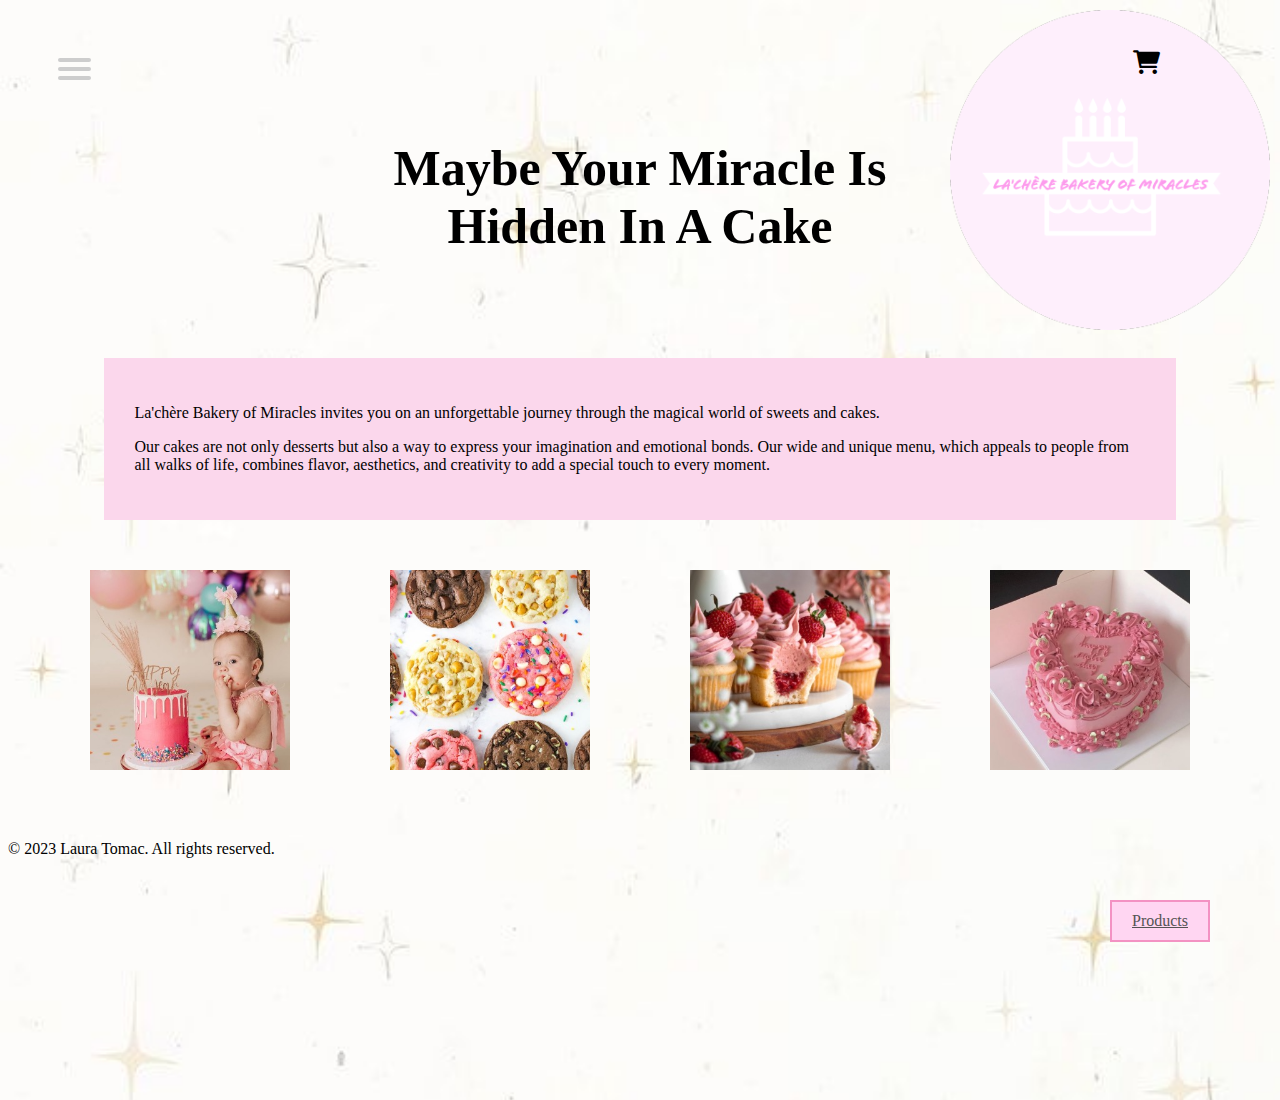
<file: index.html>
<!DOCTYPE html>
<html lang="en">
<head>
    <meta charset="UTF-8">
   <meta http-equiv="X-UA-Compatible" content="IE=edge">
   <meta name="viewport" content="width=device-width, initial-scale=1.0">
   <!-- Link to external CSS file and Font Awesome --> 
   <link rel="stylesheet" type="text/css" href="css/main.css">
    <link rel="stylesheet" href="https://cdnjs.cloudflare.com/ajax/libs/font-awesome/6.0.0-beta3/css/all.min.css">
  

    <title>Midterm</title>
</head>
<body>
    <header>
        <!-- Logo Section -->
       <div class="logo">
    <picture>
        <!-- Logo Section optimized -->
        <source media="(max-width:500px)" srcset="images/logo-180_x_180.png">
        <source media="(min-width:501px)" srcset="images/logo-320_x_320.png">
        <img src="images/logo-320_x_320.png" alt="logo">
    </picture>
</div>

        <div id="menuToggle">
            <input type="checkbox" />
            <span></span>
            <span></span>
            <span></span>
             <!-- Hamburger Menu Links -->
            <ul id="menu">
                <li><a href="index.html">Home</a></li>
                <li><a href="Products.html">Products</a></li>
                <li><a href="contact.html">Contact</a></li>
            </ul>
        </div>
    </header>
           <!-- Shopping Cart Icon -->
    <i class="fas fa-shopping-cart"></i>
       <!-- Header Container -->
    <div class="container">
        <h1>Maybe Your Miracle Is Hidden In A Cake</h1>
    </div>
    
    <div class="text-box">
        <p>La'chère Bakery of Miracles invites you on an unforgettable journey through the magical world of sweets and cakes.</p> 

        <p>Our cakes are not only desserts but also a way to express your imagination and emotional bonds. Our wide and unique menu, which appeals to people from all walks of life, combines flavor, aesthetics, and creativity to add a special touch to every moment.</p>
    </div>
    <!-- Image Section every images optimized -->
    <section id="images">
        <div class="image-container">
    <div class="image-item">
        <picture>
            <source media="(max-width:500px)" srcset="images/babybirhtday-180_x_180.jpg">
            <source media="(min-width:501px)" srcset="images/babybirhtday-320_x_320.jpg">
            <img src="images/babybirhtday-320_x_320.jpg" alt="Baby Birthday">
        </picture>
    </div>

    <div class="image-item">
        <picture>
            <source media="(max-width:500px)" srcset="images/Cake-Mix-Cookies1-1-180_x_180.jpeg">
            <source media="(min-width:501px)" srcset="images/Cake-Mix-Cookies1-1-320_x_320.jpeg">
            <img src="images/Cake-Mix-Cookies1-1-320_x_320.jpeg" alt="Cake Mix Cookies">
        </picture>
    </div>

    <div class="image-item">
        <picture>
            <source media="(max-width:500px)" srcset="images/Strawberry-Cupcakesjpg-180_x_180.jpg">
            <source media="(min-width:501px)" srcset="images/Strawberry-Cupcakesjpg-320_x_320.jpg">
            <img src="images/Strawberry-Cupcakesjpg-320_x_320.jpg" alt="Strawberry Cupcakes">
        </picture>
    </div>

    <div class="image-item">
        <picture>
            <source media="(max-width:500px)" srcset="images/cake-180_x_180.jpg">
            <source media="(min-width:501px)" srcset="images/cake-320_x_320.jpg">
            <img src="images/cake-320_x_320.jpg" alt="Cake">
        </picture>
    </div>
</div>
</section>

    
      <!-- Products Button When You Click the Button You are Going to Products Page -->
     <a href="Products.html" class="Products-button">Products</a>


     <footer>
        <p>&copy; 2023 Laura Tomac. All rights reserved.</p>
    </footer>
    
</body>
</html>
</file>
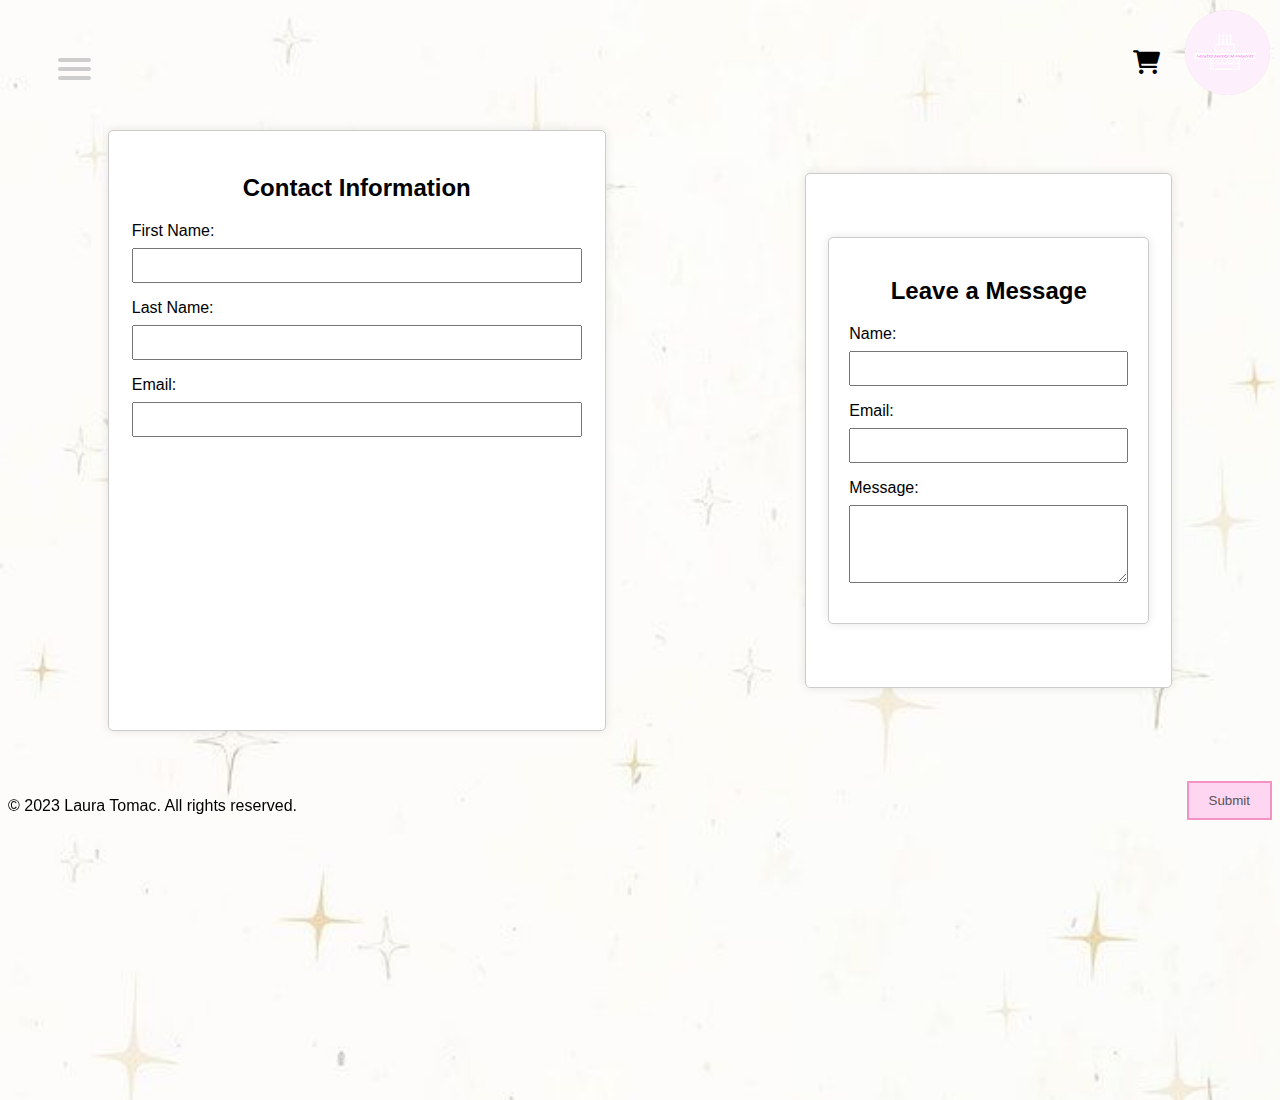
<file: contact.html>
<!DOCTYPE html>
<html lang="en">
<head>
    <meta charset="UTF-8">
    <meta http-equiv="X-UA-Compatible" content="IE=edge">
    <meta name="viewport" content="width=device-width, initial-scale=1.0">
    <!-- Link to external CSS file and Font Awesome -->
    <link rel="stylesheet" type="text/css" href="css/contact.css">
    <link rel="stylesheet" href="https://cdnjs.cloudflare.com/ajax/libs/font-awesome/6.0.0-beta3/css/all.min.css">
  
    
    <title>Contact</title>
</head>
<body>
 <!-- Header Section -->
    <header>
            <!-- Shopping Cart Icon -->
        <i class='fas fa-shopping-cart'></i>
        <!-- Logo Section - logo optimized -->
        <div class="logo">
            <picture>
    <source media="(max-width:500px)" srcset="images/logo-180_x_180.png">
    <source media="(min-width:501px)" srcset="images/logo-320_x_320.png">
    <img src="images/logo-320_x_320.png" alt="logo">
</picture>
    
        </div>
         <!-- hamburgermenu Toggle Section -->
 <div id="menuToggle">
    <input type="checkbox"/>
    <span></span>
    <span></span>
    <span></span>
    <ul id="menu">
        <li><a href="index.html">Home</a></li>
        <li><a href="Products.html">Products</a></li>
        <li><a href="contact.html">Contact</a></li>
    </ul>
</div>
    </header>


<!-- Main Content Section -->
    <div class="tables-container">
         <!-- Contact Information Table -->
    <table class="contact-table">
        <tr>
            <td>
                <!-- Contact Form Section -->
                <div class="contact-form">
                    <h2>Contact Information</h2>
                    <form class="contact-form">
                        
                        <label for="fname">First Name:</label>
                        <input type="text" id="fname" name="fname" required>

                        <label for="lname">Last Name:</label>
                        <input type="text" id="lname" name="lname" required>

                        <label for="email">Email:</label>
                        <input type="email" id="email" name="email" required>
                       <!-- Google Maps Embed for Location -->
                        <iframe src="https://www.google.com/maps/embed?pb=!1m18!1m12!1m3!1d3152.450853748194!2d-122.0842274846355!3d37.42281987982592!2m3!1f0!2f0!3f0!3m2!1i1024!2i768!4f13.1!3m3!1m2!1s0x808fbcf7db0cf3cf%3A0xe5b61040f55ae362!2sGolden%20Gate%20Bridge!5e0!3m2!1sen!2sus!4v1636350129303!5m2!1sen!2sus" width="450" height="250" style="border:0;" allowfullscreen="" loading="lazy"></iframe>

                        
                    </form>
                </div>
               
            </td>
        </tr>
    </table>
        <!-- Leave a Message Table -->
    <table class="leave-message-table">
        <tr>
            <td>
                <!-- Leave a Message Form Section -->
                <div class="leave-message-form">
                    <form>
                        <h2>Leave a Message</h2>
                        <label for="name">Name:</label>
                        <input type="text" id="name" name="name" required>

                        <label for="email">Email:</label>
                      <input type="email" id="emailForm" name="email" required>

                        <label for="message">Message:</label>
                        <textarea id="message" name="message" rows="4" required></textarea>

                       
                    </form>
                </div>
            </td>
        </tr>
    </table>
</div>
 <!-- Submit Button Section -->
<button class="Submit-button"><span>Submit</span></button>

<footer>
    <p>&copy; 2023 Laura Tomac. All rights reserved.</p>
</footer>

</body>
</html>
</file>
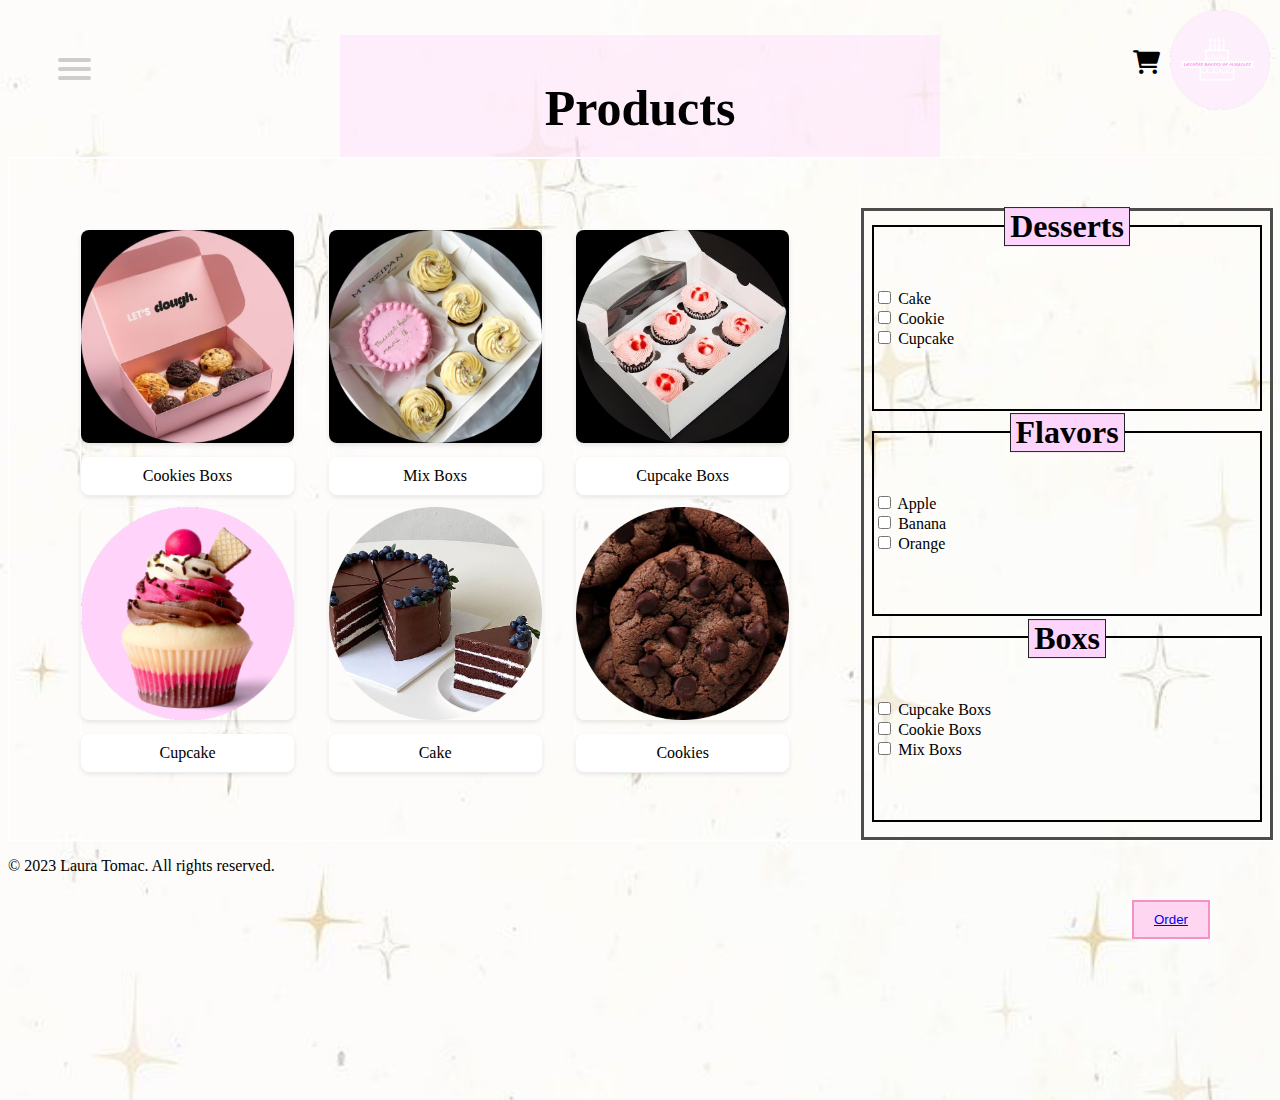
<file: Products.html>
<!DOCTYPE html>
<html lang="en">
<head>
    <meta charset="UTF-8">
    <meta http-equiv="X-UA-Compatible" content="IE=edge">
    <meta name="viewport" content="width=device-width, initial-scale=1.0">
    <!-- Link to external CSS file and Font Awesome -->
    <link rel="stylesheet" type="text/css" href="css/Products.css">
    <link rel="stylesheet" href="https://cdnjs.cloudflare.com/ajax/libs/font-awesome/6.0.0-beta3/css/all.min.css">
  
    <title>Document</title>
</head>
<body>
    
    <header>
        
<!-- Logo Section -->
        <div class="logo">
              <!-- Logo Section optimized -->
            <picture>
                <source media="(max-width:500px)"srcset="images/logo-180_x_180.png ">
                <source media="(min-width:501px)"srcset="images/logo-320_x_320.png">
                <img src="images/logo-320_x_320.png" alt="logo">
            </picture>
    
        </div>
     <!-- Hamburger menu links -->
        <div id="menuToggle">
            <input type="checkbox" />
            <span></span>
            <span></span>
            <span></span>
            <ul id="menu">
                <a href="index.html"><li>Home</li></a>
                <a href="Products.html"><li>Products</li></a>
                <a href="contact.html"><li>Contact</li></a>
            
            </ul>
        </div>
    </header>
       <!-- Shopping Cart Icon -->
    <i class="fas fa-shopping-cart"></i>

    <div class="container">
        <h1>Products</h1>
    </div>
     <!-- Boxes Filters -->
    <div class="gallery">
        <div class="filter">
          <form action="form">
            <div class="filter-selection">
              <div class="filter-title">
                <h1>Desserts</h1>
              </div>
              <label class="checkbox-item">
                <input type="checkbox" name="Dessert" value="Cake" /> Cake
              </label>
              <label class="checkbox-item">
                <input type="checkbox" name="Dessert" value="Cookies" /> Cookie
              </label>
              <label class="checkbox-item">
                <input type="checkbox" name="Dessert" value="Cupcake" /> Cupcake
              </label>
            </div>
            <div class="filter-selection">
              <div class="filter-title">
                <h1>Flavors</h1>
              </div>
              <label class="checkbox-item">
                <input type="checkbox" name="flavor" value="Chocolate" /> Apple
              </label>
              <label class="checkbox-item">
                <input type="checkbox" name="flavor" value="Vanilla" /> Banana
              </label>
              <label class="checkbox-item">
                <input type="checkbox" name="flavor" value="Fruit" /> Orange
              </label>
            </div>
            <div class="filter-selection">
              <div class="filter-title">
                <h1>Boxs</h1>
              </div>
              <label class="checkbox-item">
                <input type="checkbox" name="Boxes" value="Cupcake-boxes" /> Cupcake Boxs
              </label>
              <label class="checkbox-item">
                <input type="checkbox" name="Boxes" value="Cookie-boxs" /> Cookie Boxs
              </label>
              <label class="checkbox-item">
                <input type="checkbox" name="Boxes" value="mix-boxs" /> Mix Boxs
              </label>
            </div>
          </form>
        </div>
  
 <!-- Product Container - optimized images-->
    <div class="product-container">
        <div class="product-item">
            <picture>
                <source media="(max-width:500px)"srcset="img/ Cookies-box-180_x_180.jpg ">
                <source media="(min-width:501px)"srcset="img/ Cookies-box-320_x_320.jpg ">
                <img src="img/ Cookies-box-320_x_320.jpg" alt="">
            </picture>
            <div class="product-name">Cookies Boxs</div>
        </div>

        <div class="product-item">
            <picture>
                <source media="(max-width:500px)"srcset="img/Mix-box180_x_180.jpg ">
                <source media="(min-width:501px)"srcset="img/Mix-box-320_x_320.jpg ">
                <img src="img/Mix-box-320_x_320.jpg" alt="">
            </picture>
          
            <div class="product-name">Mix Boxs</div>
        </div>
        <div class="product-item">
            <picture>
                <source media="(max-width:500px)"srcset="img/Cupcake-box-180_x_180.jpg">
                <source media="(min-width:501px)"srcset="img/Cupcake-box-320_x_320.jpg">
                <img src="img/Cupcake-box-320_x_320.jpg" alt="">
            </picture>
            <div class="product-name">Cupcake Boxs</div>
        </div>
        <div class="product-item">
            <picture>
                <source media="(max-width:500px)"srcset="img/cupcake180_x_180.png ">
                <source media="(min-width:501px)"srcset="img/cupcake320_x_320.png">
                <img src="img/cupcake320_x_320.png" alt="">
            </picture>
            <div class="product-name">Cupcake</div>
        </div>

        <div class="product-item">
            <picture>
                <source media="(max-width:500px)"srcset="img/cake180_x_180.png ">
                <source media="(min-width:501px)"srcset="img/cake320_x_320.png ">
                <img src="img/cake320_x_320.png" alt="">
            </picture>
          
            <div class="product-name">Cake</div>
        </div>
        <div class="product-item">
            <picture>
                <source media="(max-width:500px)"srcset="img/cookies.180_x_180.png ">
                <source media="(min-width:501px)"srcset="img/cookies.-320_x_320.png ">
                <img src="img/cookies.-320_x_320.png" alt="">
            </picture>
            <div class="product-name">Cookies</div>
        </div>
    </div>
   
 </div>
     <!-- Order Button -->
    <button class="button"><a href="Products.html">Order</a></button>

    <footer>
        <p>&copy; 2023 Laura Tomac. All rights reserved.</p>
    </footer>

</body>
</html>
</file>
<file: css/main.css>
body {
    background-image: url(../images/background-image.jpg);
    background-size: cover;
    background-repeat: no-repeat;
  }
  
  .fas.fa-shopping-cart {
    font-size: 24px;
    position: absolute;
    top: 50px;
    right: 120px;
}
  .logo {
    position: absolute;
    top: 10px; /* Sağ üstten 10 piksel uzaklık */
    right: 10px; /* Sağ üstten 10 piksel uzaklık */
    border-radius: 50%; /* Yuvarlak köşeler */
}


#menuToggle {
    display: block;
    position: relative;
    top: 50px;
    left: 50px;
    z-index: 1;
    -webkit-user-select: none;
    user-select: none;
}

#menuToggle a {
    text-decoration: none;
    color: #232323;
    transition: color 0.3s ease;
}

#menuToggle a:hover {
    color: rgb(245, 21, 242);
}

#menuToggle input {
    display: block;
    width: 40px;
    height: 32px;
    position: absolute;
    top: -7px;
    left: -5px;
    cursor: pointer;
    opacity: 0;
    z-index: 2;
    -webkit-touch-callout: none;
}

#menuToggle span {
    display: block;
    width: 33px;
    height: 4px;
    margin-bottom: 5px;
    position: relative;
    background: #cdcdcd;
    border-radius: 3px;
    z-index: 1;
    transform-origin: 4px 0px;
    transition: transform 0.5s cubic-bezier(0.77, 0.2, 0.05, 1.0), background 0.5s cubic-bezier(0.77, 0.2, 0.05, 1.0), opacity 0.55s ease;
}

#menuToggle span:first-child {
    transform-origin: 0% 0%;
}

#menuToggle span:nth-last-child(2) {
    transform-origin: 0% 100%;
}

#menuToggle input:checked ~ span {
    opacity: 1;
    transform: rotate(45deg) translate(-2px, -1px);
    background: #232323;
}

#menuToggle input:checked ~ span:nth-last-child(3) {
    opacity: 0;
    transform: rotate(0deg) scale(0.2, 0.2);
}

#menuToggle input:checked ~ span:nth-last-child(2) {
    transform: rotate(-45deg) translate(0, -1px);
}

#menu {
    position: absolute;
    width: 30%; /* Ekran genişliği kadar olacak */
    height: 100vh; /* Ekran yüksekliği kadar olacak */
    margin: -60px;
    padding: 50px;
    padding-top: 125px;
    background: #ededed;
    list-style-type: none;
    -webkit-font-smoothing: antialiased;
    transform-origin: 0% 0%;
    transform: translate(-100%, 0);
    transition: transform 0.5s cubic-bezier(0.77, 0.2, 0.05, 1.0);
}

#menu li {
    padding: 10px 0;
    font-size: 22px;
}

#menuToggle input:checked ~ ul {
    transform: none;
}

  .container {
    text-align: center;
    font-size: 25px;
    padding: 70px;
    max-width: 600px;
    margin: 0 auto;
  }


  
  .text-box {
    text-align:start;
    background-color: rgb(251, 215, 236);
    padding: 30px;
    max-width: 80%;
    margin: 0 auto;
  }
  
  .image-container {
    display: flex;
    justify-content: center; /* Resimleri yatayda ortalar */
    align-items: center; /* Resimleri dikeyde ortalar */
  }
  
  .image-container img {
    width: 200px; /* Resim genişliği */
    height: 200px; /* Resim yüksekliği */
    margin: 50px; /* Resimler arasındaki boşluk */
  }

  .Products-button {
    background-color: #ffd6f2; 
    color: #545454;; 
    padding: 10px 20px; 
    border: 2px solid #f392c3;
    position: absolute;
    top: 900px; /* Uygun bir değer belirleyin */
    right: 70px;
  
}

.Products-button:hover {
    background-color: #ffd6f25e;
}
</file>
<file: css/contact.css>
/* Global Styles */
body {
    background-image: url(../images/background-image.jpg);
    background-size: cover;
    background-repeat: no-repeat;
    font-family: Arial, sans-serif;
  }
 /* Shopping Cart Icon */
  .fas.fa-shopping-cart {
    font-size: 24px;
    position: absolute;
    top: 50px;
    right: 120px;
}
/* Logo Styles */
  .logo {
    position: absolute;
    top: 10px;
    right: 10px;
    border-radius: 50px;
}

.logo img {
    width: 85px; 
    height: auto; 
}

/* Hamburger Menu Styles */
#menuToggle {
    display: block;
    position: relative;
    top: 50px;
    left: 50px;
    z-index: 1;
    -webkit-user-select: none;
    user-select: none;
}

#menuToggle a {
    text-decoration: none;
    color: #232323;
    transition: color 0.3s ease;
}

#menuToggle a:hover {
    color: rgb(245, 21, 242);
}

#menuToggle input {
    display: block;
    width: 40px;
    height: 32px;
    position: absolute;
    top: -7px;
    left: -5px;
    cursor: pointer;
    opacity: 0;
    z-index: 2;
    -webkit-touch-callout: none;
}

#menuToggle span {
    display: block;
    width: 33px;
    height: 4px;
    margin-bottom: 5px;
    position: relative;
    background: #cdcdcd;
    border-radius: 3px;
    z-index: 1;
    transform-origin: 4px 0px;
    transition: transform 0.5s cubic-bezier(0.77, 0.2, 0.05, 1.0), background 0.5s cubic-bezier(0.77, 0.2, 0.05, 1.0), opacity 0.55s ease;
}

#menuToggle span:first-child {
    transform-origin: 0% 0%;
}

#menuToggle span:nth-last-child(2) {
    transform-origin: 0% 100%;
}

#menuToggle input:checked ~ span {
    opacity: 1;
    transform: rotate(45deg) translate(-2px, -1px);
    background: #232323;
}

#menuToggle input:checked ~ span:nth-last-child(3) {
    opacity: 0;
    transform: rotate(0deg) scale(0.2, 0.2);
}

#menuToggle input:checked ~ span:nth-last-child(2) {
    transform: rotate(-45deg) translate(0, -1px);
}

#menu {
    position: absolute;
    width: 30%; 
    height: 100vh; 
    margin: -60px;
    padding: 50px;
    padding-top: 125px;
    background: #ededed;
    list-style-type: none;
    -webkit-font-smoothing: antialiased;
    transform-origin: 0% 0%;
    transform: translate(-100%, 0);
    transition: transform 0.5s cubic-bezier(0.77, 0.2, 0.05, 1.0);
}

#menu li {
    padding: 10px 0;
    font-size: 22px;
}

#menuToggle input:checked ~ ul {
    transform: none;
}

/* Main Content Container Styles */
.tables-container {
    display: flex;
    justify-content: space-around;
    align-items: center;
    margin-top: 50px;
}
/* Styles for Contact and Leave Message Tables */
.contact-table,
.leave-message-table {
    max-width: 400px;
    padding: 20px;
    border: 1px solid #ccc;
    border-radius: 5px;
    box-shadow: 0 0 10px rgba(0, 0, 0, 0.1);
    margin: 50px;
    background-color: #fff;
}
/* Label and Input/Textarea Styles */
label {
    display: block;
    margin-bottom: 8px;
}

input,
textarea {
    width: 100%;
    padding: 8px;
    margin-bottom: 16px;
    box-sizing: border-box;
}
/* Styles for Leave Message Table */
.leave-message-table td {
    max-width: 800px;
    display: flex;
    flex-direction: column;
    justify-content: center;
    align-items: center;
    margin: 20px;
}

.leave-message-form {
    width: 100%;
    padding: 20px;
    border: 1px solid #ccc;
    border-radius: 5px;
    box-shadow: 0 0 10px rgba(0, 0, 0, 0.1);
    margin: 20px;
    background-color: #fff;
}
/* Heading Styles */
h2 {
    text-align: center;
}

/* Submit Button Styles */
.Submit-button{
    background-color: #ffd6f2; 
    color: #545454;; 
    padding: 10px 20px; 
    border: 2px solid #f392c3;
    float: right;
    top: 900px;  
    right: 70px;
    
  
}

.Submit-button:hover {
    background-color: #ffd6f25e;
} 
/* Responsive Styles for Small Screens */
@media screen and (max-width: 1161px) {
    .tables-container {
        display: grid;
        flex-direction: column;
        align-items: stretch;
    }

    .contact-table,
    .leave-message-table {
        max-width: 100%;
        margin: 20px;
    }

    .Submit-button {
        position: static;
        float: none;
        margin-top: 20px;
        margin-right: auto;
        margin-left: auto;
    }
}
</file>
<file: css/Products.css>
body {
    background-image: url(../images/background-image.jpg);
    background-size: cover;
    background-repeat: no-repeat;
}
/* Shopping Cart Icon Styles */
.fas.fa-shopping-cart {
    font-size: 24px;
    position: absolute;
    top: 50px;
    right: 120px;
}
/* Logo Styles */
.logo {
    position: absolute;
    top: 10px;
    right: 10px;
    border-radius: 50px;
}

.logo img {
    width: 100px; 
    height: auto;
}
/* Hambuger menu  Styles */
#menuToggle {
    display: block;
    position: relative;
    top: 50px;
    left: 50px;
    z-index: 1;
    -webkit-user-select: none;
    user-select: none;
}

#menuToggle a {
    text-decoration: none;
    color: #232323;
    transition: color 0.3s ease;
}

#menuToggle a:hover {
    color: rgb(245, 21, 242);
}
/* Menu Toggle Input Styles */
#menuToggle input {
    display: block;
    width: 40px;
    height: 32px;
    position: absolute;
    top: -7px;
    left: -5px;
    cursor: pointer;
    opacity: 0;
    z-index: 2;
    -webkit-touch-callout: none;
}
/* Menu Toggle Span Styles */
#menuToggle span {
    display: block;
    width: 33px;
    height: 4px;
    margin-bottom: 5px;
    position: relative;
    background: #cdcdcd;
    border-radius: 3px;
    z-index: 1;
    transform-origin: 4px 0px;
    transition: transform 0.5s cubic-bezier(0.77, 0.2, 0.05, 1.0), background 0.5s cubic-bezier(0.77, 0.2, 0.05, 1.0), opacity 0.55s ease;
}
/* Menu Toggle Childs Styles */
#menuToggle span:first-child {
    transform-origin: 0% 0%;
}

#menuToggle span:nth-last-child(2) {
    transform-origin: 0% 100%;
}

#menuToggle input:checked ~ span {
    opacity: 1;
    transform: rotate(45deg) translate(-2px, -1px);
    background: #232323;
}

#menuToggle input:checked ~ span:nth-last-child(3) {
    opacity: 0;
    transform: rotate(0deg) scale(0.2, 0.2);
}

#menuToggle input:checked ~ span:nth-last-child(2) {
    transform: rotate(-45deg) translate(0, -1px);
}
/* Menu Styles */
#menu {
    position: absolute;
    width: 30%; 
    height: 100vh; 
    margin: -60px;
    padding: 50px;
    padding-top: 125px;
    background: #ededed;
    list-style-type: none;
    -webkit-font-smoothing: antialiased;
    transform-origin: 0% 0%;
    transform: translate(-100%, 0);
    transition: transform 0.5s cubic-bezier(0.77, 0.2, 0.05, 1.0);
}

#menu li {
    padding: 10px 0;
    font-size: 22px;
}

#menuToggle input:checked ~ ul {
    transform: none;
}
/* Container Styles */
.container {
    text-align: center;
    font-size: 25px;
    padding: 10px;
    box-sizing: border-box;
    max-width: 600px;
    margin: 0 auto;
    background-color: rgba(255, 226, 252, 0.553);
}

.container h1 {
    margin-bottom: 10px;
}
/* Product Container Styles */
.product-container {
    display: flex;
    flex-wrap: wrap;
    justify-content: space-between;
    padding: 70px;
    border: 1px solid rgb(255, 254, 255);
    gap: 10px;
    width: 70%;
    max-height: 60vh;
    overflow-y: scroll;
}

.product-item {
    text-align: center;
    flex-grow: 1;
    border: 1px solid rgb(255, 255, 255);
    max-width: 30%;
}

.product-item img {
    width: 100%;
    border-radius: 8px;
    box-shadow: 0 2px 5px rgba(0, 0, 0, 0.1);
}
/* Product Name Styles */
.product-name {
    margin-top: 10px;
    background-color: #fff;
    padding: 10px;
    border-radius: 8px;
    box-shadow: 0 2px 5px rgba(0, 0, 0, 0.1);
}
/* Button Styles */
.button {
    background-color: #ffd6f2;
    color: #545454;
    padding: 10px 20px;
    border: 2px solid #f392c3;
    position: absolute;
    top: 900px;
    right: 70px;
    transition: background-color 0.3s ease;
    cursor: pointer;
}
/* Button Hover Styles */
.button:hover {
    background-color: #ffd6f25e;
    animation: shakeButton 0.5s infinite ease-in-out;
}
/* Shake Animation Keyframes */
@keyframes shakeButton {
    0%, 100% {
        transform: translateX(0);
    }
    25% {
        transform: translateX(-5px);
    }
    50% {
        transform: translateX(5px);
    }
    75% {
        transform: translateX(-5px);
    }
}
/* Gallery Styles */
.gallery {
    display: flex;
    width: 100%;
    border: 1px solid #ffffff;
    flex-direction: row-reverse;
}
/* Filter Styles */
.filter {
    width: 40%;
    border: 1px solid #232323;
    display: flex;
    flex-direction: column;
    border: 3px solid rgb(77, 77, 77);
    margin-top: 50px;
}
/* Filter Selection Styles */
.filter-selection {
    position: relative;
    display: flex;
    flex-direction: column;
    justify-content: center;
    border: 2px solid black;
    height: 30%;
    width: 100%;
}

.filter-title {
    position: absolute;
    display: flex;
    justify-content: center;
    align-content: center;
    top: 0;
    left: 0;
    margin: 0 0;
    transform: translateY(-50%);
    width: 100%;
    text-align: center;
}

.filter-title h1 {
    border: 1px solid #232323;
    background-color: #fdd4fc;
    padding: 0 5px;
}
/* Form Styles */
form {
    display: flex;
    height: 100%;
    flex-direction: column;
    justify-content: center;
    align-items: center;
    row-gap: 20px;
    padding: 10px;
}

/* Scrollbar Styles */
/* For WebKit (Safari, Chrome) */
::-webkit-scrollbar {
    width: 12px; /* Adjust the width as needed */
}

::-webkit-scrollbar-thumb {
    background-color: #888;
}

/* For Firefox */
html {
    scrollbar-width: thin;
    scrollbar-color: #888 transparent;
}

/* For Microsoft Edge */
* {
    -ms-overflow-style: scrollbar;
}

body {
    overflow-x: hidden;
}

/* Media Queries for Responsive Design */

@media screen and (max-width: 233px) {
    .container {
        max-width: 80%;
    }

    .product-container {
        width: 100%;
        padding: 20px;
        box-sizing: border-box;
    }

    .button {
        top: unset;
        bottom: 20px;
        right: 20px;
    }

    .gallery {
        flex-direction: column-reverse;
    }

    .filter {
        width: 100%;
        margin-top: 0;
    }
}

@media screen and (min-width: 233px) and (max-width: 1161px) {
    .logo img {
        width: 60px;
    }

    .container {
        max-width: 60%;
        padding: 10px;
        box-sizing: border-box;
    }

    .product-container {
        width: 80%;
        padding: 30px;
        box-sizing: border-box;
    }

    .button {
        top: 700px;
        right: 70px;
    }
}
</file>
